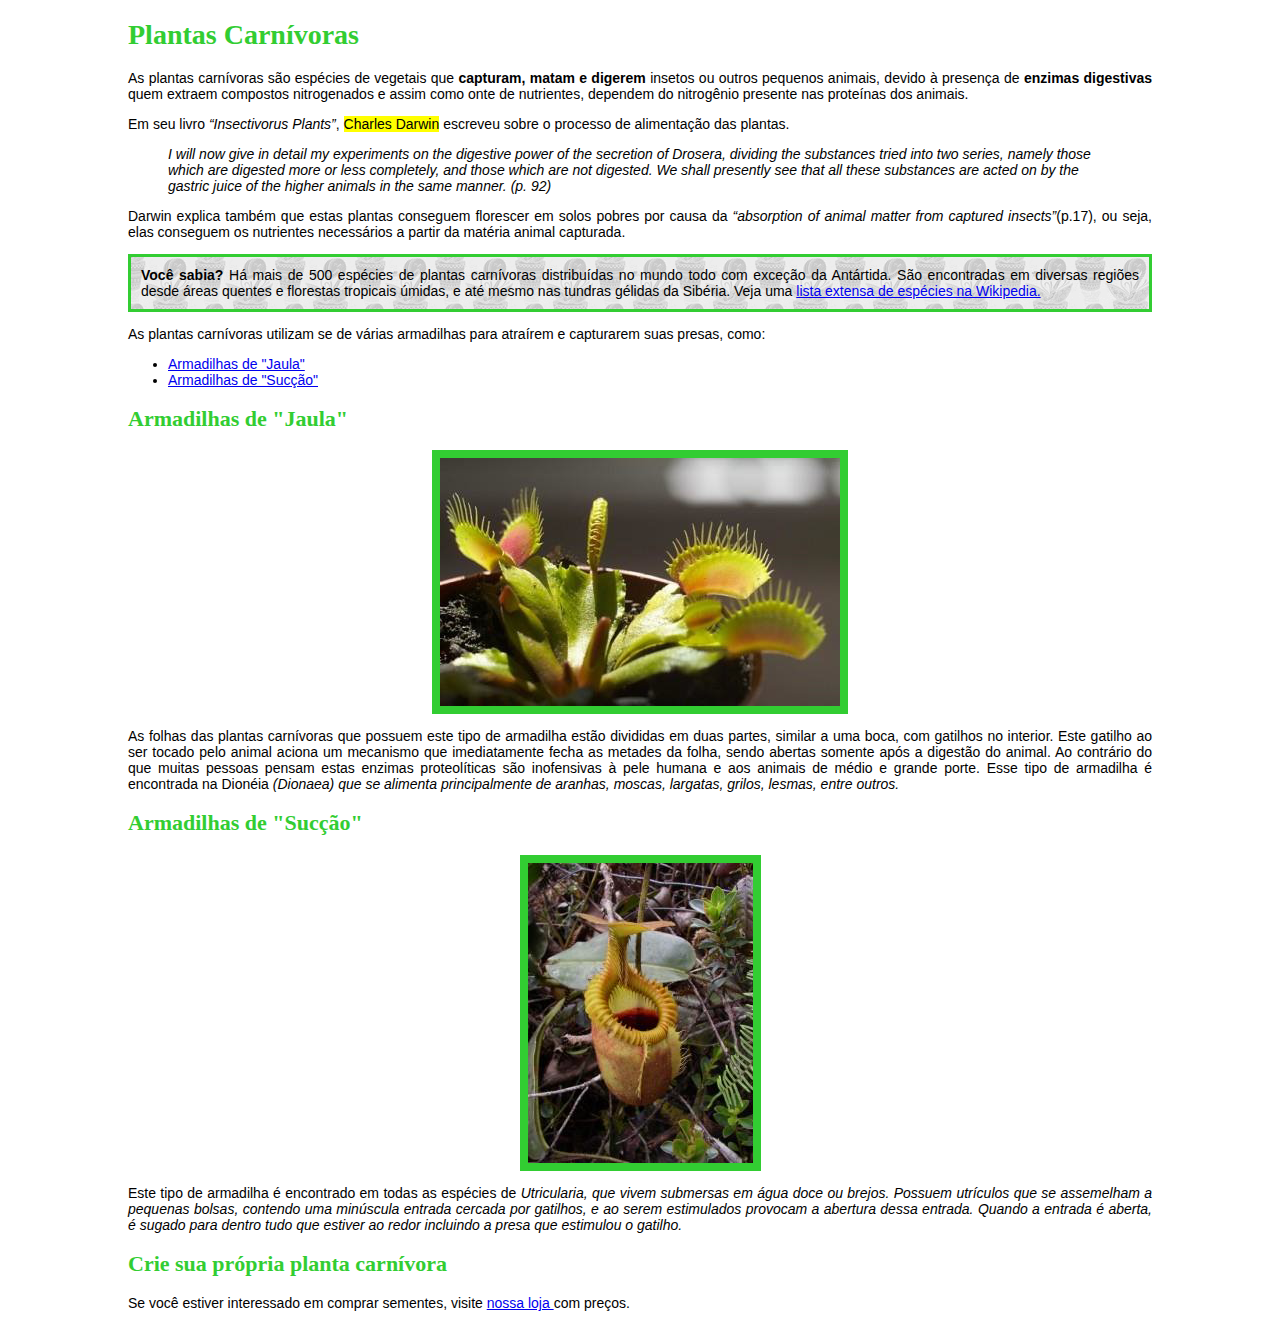
<file: index.html>
<!DOCTYPE html>
<html>



	<head>
		<title>pagina-plantas</title>
		<link rel="stylesheet" href="css/styles.css"> </link>
		<link rel="icon" href="favicon.ico">

		
	</head>

	<body>

		<h1> Plantas Carnívoras </h1>

		<p align="justify">
			<p>
			As plantas carnívoras são espécies de vegetais que <strong>capturam, matam e digerem</strong> insetos ou outros pequenos animais, devido à presença de <strong>enzimas digestivas</strong> quem extraem compostos nitrogenados e assim como onte de nutrientes, dependem do nitrogênio 			presente nas proteínas dos animais.
			</p>
		</p> 

		<p>
		Em seu livro <q>Insectivorus Plants</q>, <mark> Charles Darwin</mark> escreveu sobre o processo de alimentação das plantas.		
		</p>


		<blockquote> <!-- CITAÇÃO EM BLOCO-->	
		I will now give in detail my experiments on the digestive power of the secretion of
		Drosera, dividing the substances tried into two series, namely those which are
		digested more or less completely, and those which are not digested. We shall
		presently see that all these substances are acted on by the gastric juice of the higher
		animals in the same manner. (p. 92)

		</blockquote>

		<p>
		Darwin explica também que estas plantas conseguem florescer em solos pobres por causa da
			<!-- CITAÇÃO EM LINHA-->
			<q>absorption of animal matter from captured insects</q>(p.17),
 
		ou seja, elas conseguem os
		nutrientes necessários a partir da matéria animal capturada.
		</p>

		<p id="voce-sabia">
		<strong>
		Você sabia?
		</strong>
		Há mais de 500 espécies de plantas carnívoras distribuídas no mundo todo com exceção da
		Antártida. São encontradas em diversas regiões desde áreas quentes e florestas tropicais
		úmidas, e até mesmo nas tundras gélidas da Sibéria. Veja uma
		<a  href="https://en.wikipedia.org/wiki/List_of_carnivorous_plants" > <!-- Manda o usuário para outro link-->
			lista extensa de espécies na Wikipedia.
		</a>
		</p>	
		
		<p>		
		As plantas carnívoras utilizam se de várias armadilhas para atraírem e capturarem suas presas,
		como:
			
		</p>	

		<ul> <!-- Faz a listagem de itens NÃO ORDENADOS para ORDENADOS USAR <ol> -->
			<li>
			<a href="#arm-jau">Armadilhas de "Jaula" </a>
			</li>
	
			<li>
			<a href="#arm-suc">Armadilhas de "Sucção" </a>
			</li>
			
		</ul>

		<p><h2 id="arm-jau"> Armadilhas de "Jaula" </h2></p>
		
			<img src="imagens/armadilha-jaula.jpg"  >
	
		<p>
			 
		As folhas das plantas carnívoras que possuem este tipo de armadilha estão divididas em duas
		partes, similar a uma boca, com gatilhos no interior. Este gatilho ao ser tocado pelo animal
		aciona um mecanismo que imediatamente fecha as metades da folha, sendo abertas somente
		após a digestão do animal. Ao contrário do que muitas pessoas pensam estas enzimas
		proteolíticas são inofensivas à pele humana e aos animais de médio e grande porte. Esse tipo
		de armadilha é encontrada na Dionéia <label>(Dionaea)</em>  que se alimenta principalmente de aranhas,  <!--Latim-->
		moscas, largatas, grilos, lesmas, entre outros.
		</p> 
			
	
		<p><h2 id="arm-suc"> Armadilhas de "Sucção" </h2></p> 
		
		<img src="imagens/armadilha-succao.jpg" >

		<p>
		Este tipo de armadilha é encontrado em todas as espécies de <label>Utricularia</em>, que vivem submersas
		em água doce ou brejos. Possuem utrículos que se assemelham a pequenas bolsas, contendo
		uma minúscula entrada cercada por gatilhos, e ao serem estimulados provocam a abertura
		dessa entrada. Quando a entrada é aberta, é sugado para dentro tudo que estiver ao redor
		incluindo a presa que estimulou o gatilho.
		</p>

		<h2>Crie sua própria planta carnívora</h2>
		
		<p>
		Se você estiver interessado em comprar sementes, visite

			<a  href="loja.html">		
			 nossa loja 
			</a>

		com preços.

		</p>
		
	
	
		
			
	
		

	</body>




</html>
</file>
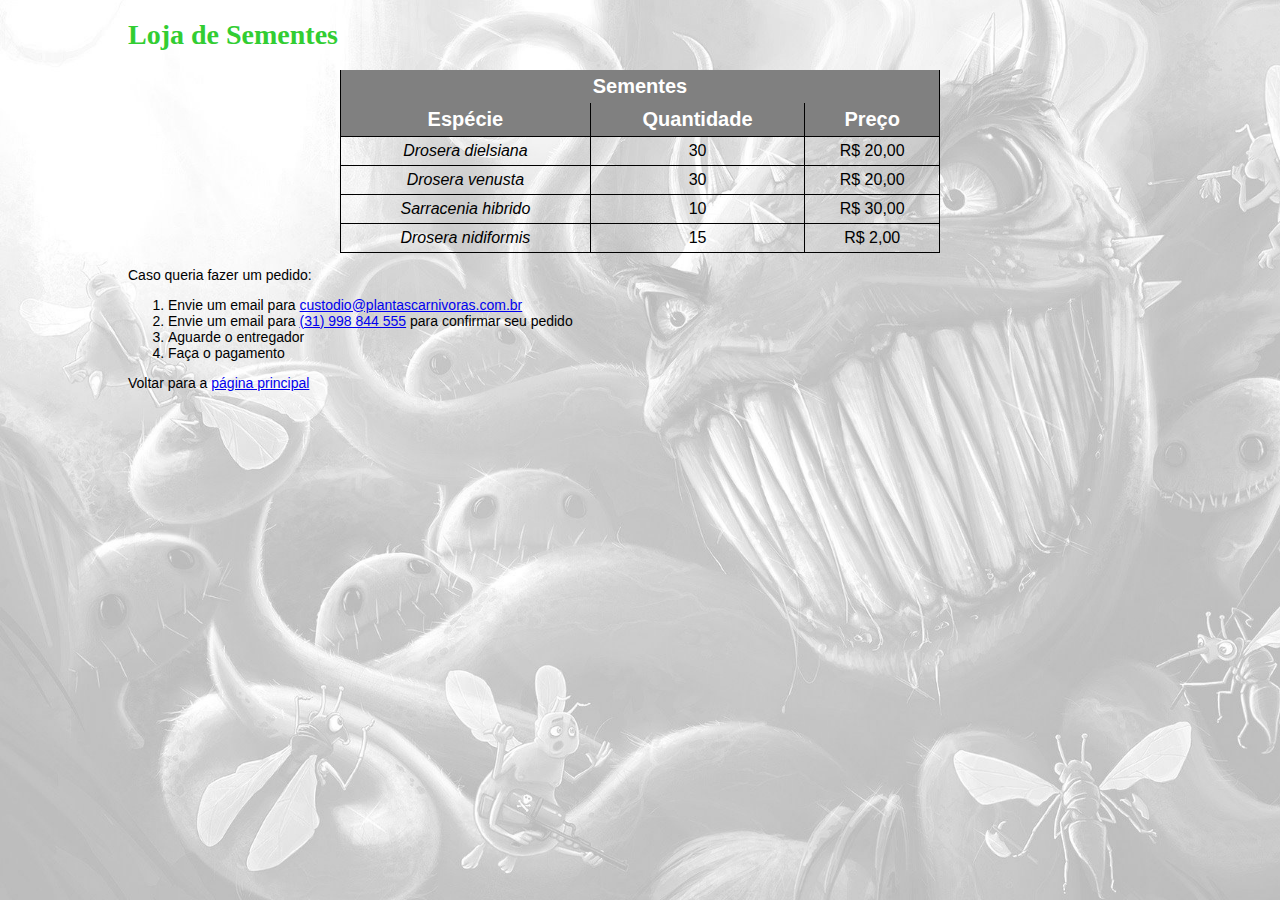
<file: loja.html>
<!DOCTYPE html>
<html>
	
<head>
	<title>loja-sementes</title>
	<link rel="icon" href="favicon.ico">
	<link rel="stylesheet" href="css/styles.css"> </link>


		<style>
			html, body{
				min-height: 100%;
			}
			body{
			/* faz o conteúdo da página começar a 10%
				da largura lateralmente */
			margin-left: 10%;
			background-size: cover;
			margin-right: 10%;
			background-repeat: no-repeat ;
			background-image: url(imagens/desenho-loucao.jpg); /* imagem de fundo para a página */
			}
			table{
			/* border: 2px solid silver ; */
			width: 600px;
			text-align: center;
			margin: 0 auto;
			border-collapse: collapse;  /* tira espaço entre as bordas */
			}
			td,th {
				border: 1px solid black;
				padding: 5px;
				font-size: 20px;
				text-align:center;	
			}	
			th{
				background-color: gray;
				border-top: none !important;
				color: white;
				font-weight: 600;
			}
			td{
				font-size: 16px;
				font-weight: 300;
			}
		</style>
	</head>


	<body>

		<h1>Loja de Sementes </h1>
		<!--Tabela, com título extenso, subtitulos em negrito, 3 por 4
		th:header títulos da tabela
		td:data  dados da tabela
		tr:row   linhas da tabela	
		-->
		
		<table align="center">

			<thead>
				<th style="border-bottom: none;" colspan="3">Sementes </th>
<!--Linha BASE-->  <tr> 
						<th>Espécie</th>
						<th> Quantidade </th> 
						<th> Preço </th> 
					</tr>
			</thead>

		
			<tbody>
<!--Linha 2-->	<tr> 
					<td> <label> Drosera dielsiana </em></td>
					<td> 30 </td>
					<td> R$ 20,00 </td>
				</tr>
		
<!--Linha 3-->  <tr> 
					<td> <label> Drosera venusta </em></td>
					<td> 30 </td>
					<td> R$ 20,00 </td>
				</tr>

<!--Linha 4-->  <tr> 
					<td> <label> Sarracenia hibrido </em> </td>
					<td> 10 </td>
					<td> R$ 30,00 </td>
				</tr>

<!--Linha 5-->  <tr> 
					<td> <label> Drosera nidiformis </em> </td>
					<td> 15 </td>
					<td> R$ 2,00 </td>
				</tr>
			</tbody>

		
		</table>

		<p>
		Caso queria fazer um pedido:
		<ol>
			<li>Envie um email para <a href="mailto:custodio@plantascarnivoras.com.br">custodio@plantascarnivoras.com.br</a> </li>
			<li>Envie um email para <a href="tel:+5531998844555">(31) 998 844 555</a> para confirmar seu pedido </li>
			<li>Aguarde o entregador </li>
			<li>Faça o pagamento </li>
		</ol>
		</p>

		<p>Voltar para a <a href="index.html">página principal</a></p>	
	</body>	




























</html>
</file>
<file: css/styles.css>
h1, h2 {
    color: limegreen;       /* cor do texto: lima */
     font-family: "Times New Roman", serif;

        text-align: left;   /* left, right, justify */
  }
  h1{
      font-size: 28px;     /*Define o tamanho do texto*/
  }
  h2{
      font-size: 22px;
  }
  label{
      font-style: italic; /* Para não usar o <em */
      cursor: text;
  }

  body{


    font-family: "Arial", sans-serif;
      font-size: 14px;
      margin-left: 10%;
      margin-right: 10%;
  }
  q, blockquote{
      font-style: italic;
  }
  #voce-sabia{
      border: 3px solid limegreen;
      padding: 10px;
      background-image: url("../imagens/fundo.png");
  }
  p{
  font-family: "Arial", sans-serif;
  text-align: justify;
  }
  img{			/*Sobrescreve a tag img para que todas as imagens fiquem no padrao*/
  border: 8px solid limegreen;
  display: block;
  margin: 0 auto;
  
  }
</file>
